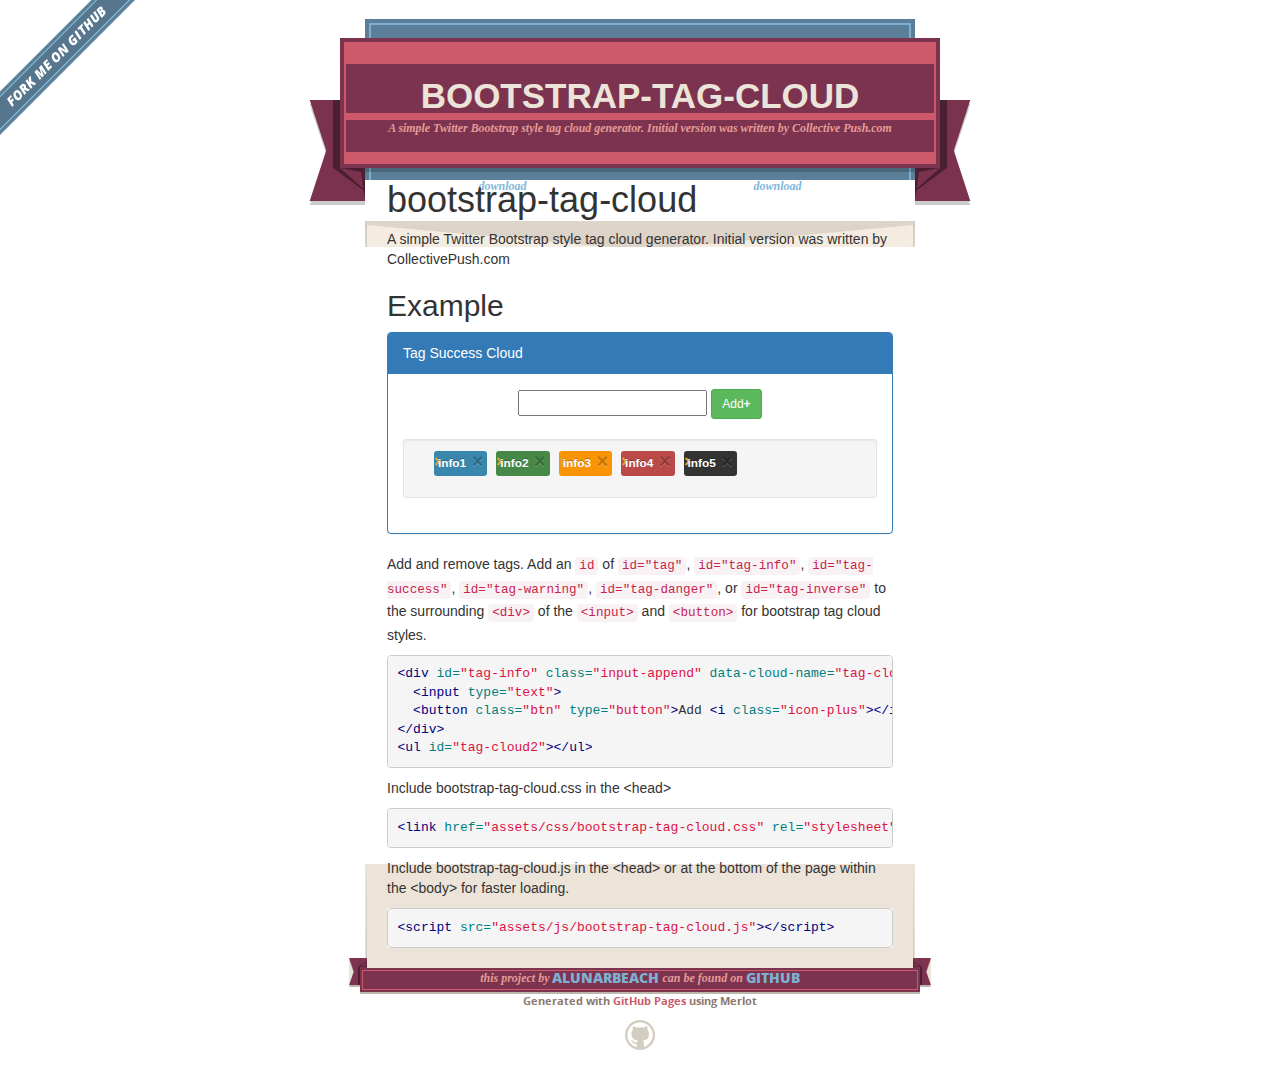
<file: index.html>
<!DOCTYPE html>
<html>
  <head>
    <meta charset='utf-8'>
    <meta http-equiv="X-UA-Compatible" content="chrome=1">
    <meta name="viewport" content="width=640" />

    <link rel="stylesheet" href="stylesheets/core.css" media="screen"/>
    <link rel="stylesheet" href="stylesheets/mobile.css" media="handheld, only screen and (max-device-width:640px)"/>
    <link rel="stylesheet" href="stylesheets/pygment_trac.css"/>
    <link rel="stylesheet" href="http://netdna.bootstrapcdn.com/bootstrap/3.0.3/css/bootstrap.min.css">
    <link rel="stylesheet" href="stylesheets/bootstrap-tag-cloud.css" >

    <script type="text/javascript" src="javascripts/modernizr.js"></script>
    <script type="text/javascript" src="https://ajax.googleapis.com/ajax/libs/jquery/1.7.1/jquery.min.js"></script>
    <script type="text/javascript" src="javascripts/headsmart.min.js"></script>
    <script type="text/javascript" src="http://code.jquery.com/jquery-1.10.1.min.js"></script>
    <script type="text/javascript" src="http://netdna.bootstrapcdn.com/bootstrap/3.0.3/js/bootstrap.min.js"></script>
    <script type="text/javascript" src="javascripts/bootstrap-tag-cloud.js"></script>
 
    <script type="text/javascript">
      $(document).ready(function () {
        $('#main_content').headsmart()
      })
    </script>
    <title>Bootstrap-tag-cloud by alunarbeach</title>
  </head>

  <body>
    <a id="forkme_banner" href="https://github.com/alunarbeach/bootstrap-tag-cloud">View on GitHub</a>
    <div class="shell">

      <header>
        <span class="ribbon-outer">
          <span class="ribbon-inner">
            <h1>Bootstrap-tag-cloud</h1>
            <h2>A simple Twitter Bootstrap style tag cloud generator. Initial version was written by Collective Push.com</h2>
          </span>
          <span class="left-tail"></span>
          <span class="right-tail"></span>
        </span>
      </header>

      <section id="downloads">
        <span class="inner">
          <a href="https://github.com/alunarbeach/bootstrap-tag-cloud/zipball/master" class="zip"><em>download</em> .ZIP</a><a href="https://github.com/alunarbeach/bootstrap-tag-cloud/tarball/master" class="tgz"><em>download</em> .TGZ</a>
        </span>
      </section>


      <span class="banner-fix"></span>


      <section id="main_content">
        <h1>
<a name="bootstrap-tag-cloud" class="anchor" href="#bootstrap-tag-cloud"><span class="octicon octicon-link"></span></a>bootstrap-tag-cloud</h1>

<p>A simple Twitter Bootstrap style tag cloud generator. Initial version was written by CollectivePush.com</p>

<h2>
<a name="example" class="anchor" href="#example"><span class="octicon octicon-link"></span></a>Example</h2>


<div class="panel panel-primary">
    <div class="panel-heading">Tag Success Cloud</div>
    <div class="panel-body">
        <center>
            <div id="tag-success" class="input-append" data-cloud-name="tag-cloud1">
                <input type="text" class="span2">
                <button class="btn btn-success btn-sm" type="button">Add<b>+</b></button>
            </div>
        </center>
        <br/>
        <div class="well well-sm">
            <ul id="tag-cloud1">
                <li class="tag-cloud tag-cloud-info">info1</li>
                <li class="tag-cloud tag-cloud-success">info2</li>
                <li class="tag-cloud tag-cloud-warning">info3</li>
                <li class="tag-cloud tag-cloud-danger">info4</li>
                <li class="tag-cloud tag-cloud-inverse">info5</li>
            </ul>
        </div>
    </div> 
</div>


<p>Add and remove tags. Add an <code>id</code> of <code>id="tag"</code>, <code>id="tag-info"</code>, <code>id="tag-success"</code>, <code>id="tag-warning"</code>, <code>id="tag-danger"</code>, or <code>id="tag-inverse"</code> to the surrounding <code>&lt;div&gt;</code> of the <code>&lt;input&gt;</code> and <code>&lt;button&gt;</code> for bootstrap tag cloud styles.</p>

<div class="highlight highlight-HTML"><pre><span class="nt">&lt;div</span> <span class="na">id=</span><span class="s">"tag-info"</span> <span class="na">class=</span><span class="s">"input-append"</span> <span class="na">data-cloud-name=</span><span class="s">"tag-cloud2"</span><span class="nt">&gt;</span>
  <span class="nt">&lt;input</span> <span class="na">type=</span><span class="s">"text"</span><span class="nt">&gt;</span>
  <span class="nt">&lt;button</span> <span class="na">class=</span><span class="s">"btn"</span> <span class="na">type=</span><span class="s">"button"</span><span class="nt">&gt;</span>Add <span class="nt">&lt;i</span> <span class="na">class=</span><span class="s">"icon-plus"</span><span class="nt">&gt;&lt;/i&gt;&lt;/button&gt;</span>
<span class="nt">&lt;/div&gt;</span>
<span class="nt">&lt;ul</span> <span class="na">id=</span><span class="s">"tag-cloud2"</span><span class="nt">&gt;&lt;/ul&gt;</span>
</pre></div>

<p>Include bootstrap-tag-cloud.css in the &lt;head&gt;</p>

<div class="highlight highlight-HTML"><pre><span class="nt">&lt;link</span> <span class="na">href=</span><span class="s">"assets/css/bootstrap-tag-cloud.css"</span> <span class="na">rel=</span><span class="s">"stylesheet"</span><span class="nt">&gt;</span>
</pre></div>

<p>Include bootstrap-tag-cloud.js in the &lt;head&gt; or at the bottom of the page within the &lt;body&gt; for faster loading.</p>

<div class="highlight highlight-HTML"><pre><span class="nt">&lt;script </span><span class="na">src=</span><span class="s">"assets/js/bootstrap-tag-cloud.js"</span><span class="nt">&gt;&lt;/script&gt;</span>
</pre></div>
      </section>

      <footer>
        <span class="ribbon-outer">
          <span class="ribbon-inner">
            <p>this project by <a href="https://github.com/alunarbeach">alunarbeach</a> can be found on <a href="https://github.com/alunarbeach/bootstrap-tag-cloud">GitHub</a></p>
          </span>
          <span class="left-tail"></span>
          <span class="right-tail"></span>
        </span>
        <p>Generated with <a href="http://pages.github.com">GitHub Pages</a> using Merlot</p>
        <span class="octocat"></span>
      </footer>

    </div>

    
  </body>
</html>
</file>
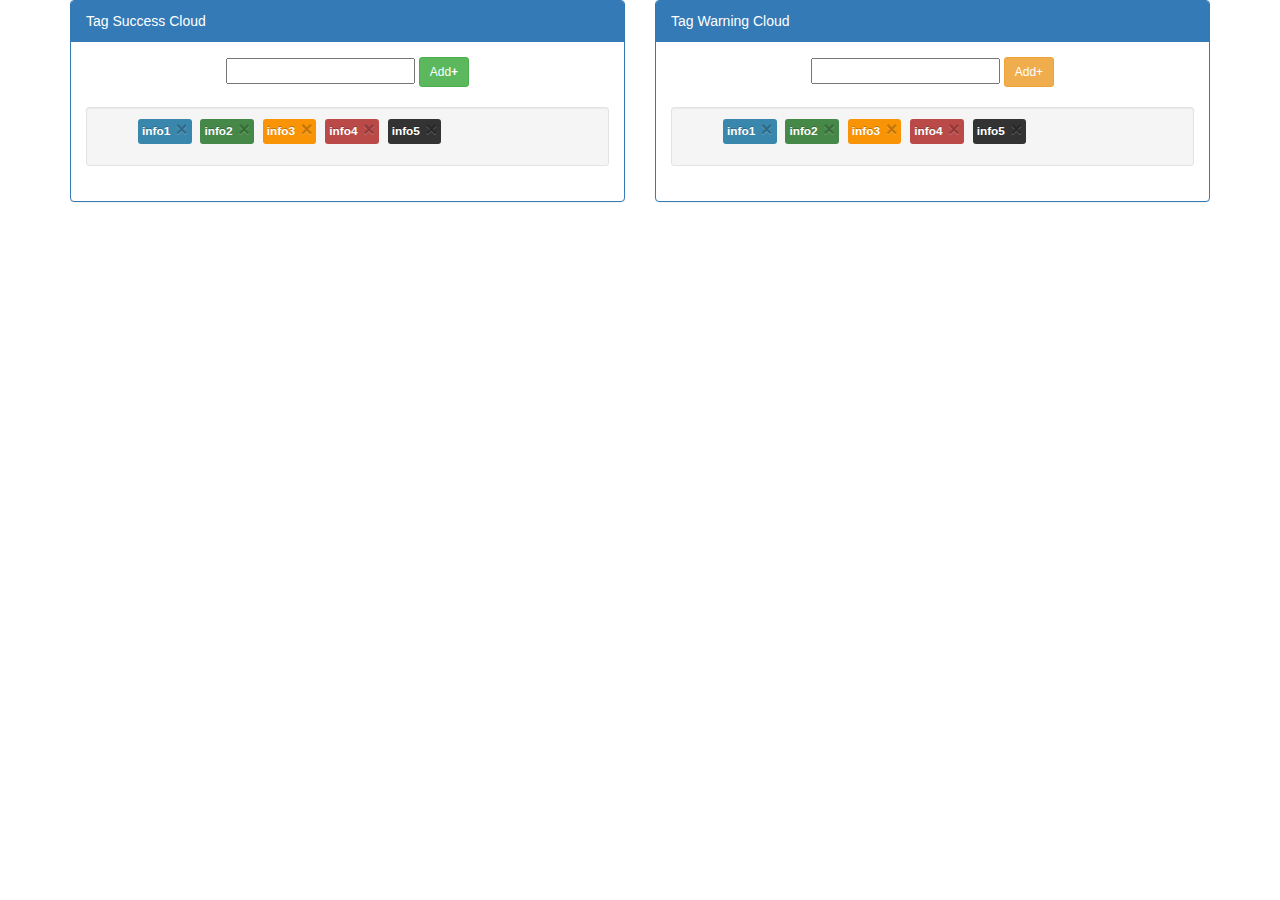
<file: example.html>
<!DOCTYPE html>
<html lang="en">
<head>
	<meta http-equiv="Content-Type" content="text/html; charset=utf-8" />
	<meta name="viewport" content="width=device-width, initial-scale=1.0">
	<title>Example of tag cloud</title>
	<!-- STYLES: BOOTSTRAPS -->
    <link type="text/css" href="http://netdna.bootstrapcdn.com/bootstrap/3.0.3/css/bootstrap.min.css" rel="stylesheet">
	<!-- STYLES: THEMES -->
    <link type="text/css" href="css/bootstrap-tag-cloud.css" rel="stylesheet">
</head>
<body>
    <div class="container">
        <div class="row">
            <div class="col-xs-6">
                <div class="panel panel-primary">
                    <div class="panel-heading">Tag Success Cloud</div>
                    <div class="panel-body">
                        <center>
                            <div id="tag-success" class="input-append" data-cloud-name="tag-cloud1">
                                <input type="text" class="span2">
                                <button class="btn btn-success btn-sm" type="button">Add<b>+</b></button>
                            </div>
                        </center>
                        <br/>
                        <div class="well well-sm">
                            <ul id="tag-cloud1">
                                <li class="tag-cloud tag-cloud-info">info1</li>
                                <li class="tag-cloud tag-cloud-success">info2</li>
                                <li class="tag-cloud tag-cloud-warning">info3</li>
                                <li class="tag-cloud tag-cloud-danger">info4</li>
                                <li class="tag-cloud tag-cloud-inverse">info5</li>
                            </ul>
                        </div>
                    </div> 
                </div>
            </div>
            <div class="col-xs-6">
                <div class="panel panel-primary">
                    <div class="panel-heading">Tag Warning Cloud</div>
                    <div class="panel-body">
                        <center>
                            <div id="tag-warning" class="input-append" data-cloud-name="tag-cloud2">
                                <input type="text" class="span2">
                                <button class="btn btn-warning btn-sm" type="button">Add+</button>
                            </div>
                        </center>
                        <br/>
                        <div class="well well-sm">
                            <ul id="tag-cloud2">
                                <li class="tag-cloud tag-cloud-info">info1</li>
                                <li class="tag-cloud tag-cloud-success">info2</li>
                                <li class="tag-cloud tag-cloud-warning">info3</li>
                                <li class="tag-cloud tag-cloud-danger">info4</li>
                                <li class="tag-cloud tag-cloud-inverse">info5</li>
                            </ul>
                        </div>    
                    </div> 
                </div>
            </div>
        </div>
    </div>

	<script src="http://code.jquery.com/jquery-1.10.1.min.js"></script>
	<!--<script src="http://code.jquery.com/jquery-migrate-1.2.1.min.js"></script>-->
	<script src="http://netdna.bootstrapcdn.com/bootstrap/3.0.3/js/bootstrap.min.js"></script>
    <!--SCRIPTS: TAG CLOUD -->
	<script src="js/bootstrap-tag-cloud.js"></script>
</body>
</file>
<file: stylesheets/core.css>
@import url("screen.css");
@import url("non-screen.css") handheld;
@import url("non-screen.css") only screen and (max-device-width:640px);
</file>
<file: stylesheets/mobile.css>
/* Generated by Font Squirrel (http://www.fontsquirrel.com) on February 9, 2012 */


@font-face {
  font-family: 'Open Sans';
  src: url('../fonts/opensans-regular-webfont.eot');
  src: url('../fonts/opensans-regular-webfont.eot?#iefix') format('embedded-opentype'),
       url('../fonts/opensans-regular-webfont.woff') format('woff'),
       url('../fonts/opensans-regular-webfont.ttf') format('truetype'),
       url('../fonts/opensans-regular-webfont.svg#OpenSansRegular') format('svg');
  font-weight: normal;
  font-style: normal;
}

@font-face {
  font-family: 'Open Sans';
  src: url('../fonts/opensans-italic-webfont.eot');
  src: url('../fonts/opensans-italic-webfont.eot?#iefix') format('embedded-opentype'),
       url('../fonts/opensans-italic-webfont.woff') format('woff'),
       url('../fonts/opensans-italic-webfont.ttf') format('truetype'),
       url('../fonts/opensans-italic-webfont.svg#OpenSansItalic') format('svg');
  font-weight: normal;
  font-style: italic;
}

@font-face {
  font-family: 'Open Sans';
  src: url('../fonts/opensans-bold-webfont.eot');
  src: url('../fonts/opensans-bold-webfont.eot?#iefix') format('embedded-opentype'),
       url('../fonts/opensans-bold-webfont.woff') format('woff'),
       url('../fonts/opensans-bold-webfont.ttf') format('truetype'),
       url('../fonts/opensans-bold-webfont.svg#OpenSansBold') format('svg');
  font-weight: bold;
  font-style: normal;
}

@font-face {
  font-family: 'Open Sans';
  src: url('../fonts/opensans-bolditalic-webfont.eot');
  src: url('../fonts/opensans-bolditalic-webfont.eot?#iefix') format('embedded-opentype'),
       url('../fonts/opensans-bolditalic-webfont.woff') format('woff'),
       url('../fonts/opensans-bolditalic-webfont.ttf') format('truetype'),
       url('../fonts/opensans-bolditalic-webfont.svg#OpenSansBoldItalic') format('svg');
  font-weight: bold;
  font-style: italic;
}

@font-face {
  font-family: 'Open Sans';
  src: url('../fonts/opensans-extrabold-webfont.eot');
  src: url('../fonts/opensans-extrabold-webfont.eot?#iefix') format('embedded-opentype'),
       url('../fonts/opensans-extrabold-webfont.woff') format('woff'),
       url('../fonts/opensans-extrabold-webfont.ttf') format('truetype'),
       url('../fonts/opensans-extrabold-webfont.svg#OpenSansExtrabold') format('svg');
  font-weight: bolder;
  font-style: normal;
}


/* http://meyerweb.com/eric/tools/css/reset/ 
   v2.0 | 20110126
   License: none (public domain)
*/

html, body, div, span, applet, object, iframe,
h1, h2, h3, h4, h5, h6, p, blockquote, pre,
a, abbr, acronym, address, big, cite, code,
del, dfn, em, img, ins, kbd, q, s, samp,
small, strike, strong, sub, sup, tt, var,
b, u, i, center,
dl, dt, dd, ol, ul, li,
fieldset, form, label, legend,
table, caption, tbody, tfoot, thead, tr, th, td,
article, aside, canvas, details, embed, 
figure, figcaption, footer, header, hgroup, 
menu, nav, output, ruby, section, summary,
time, mark, audio, video {
  margin: 0;
  padding: 0;
  border: 0;
  font-size: 100%;
  font: inherit;
  vertical-align: baseline;
}
/* HTML5 display-role reset for older browsers */
article, aside, details, figcaption, figure, 
footer, header, hgroup, menu, nav, section {
  display: block;
}
body {
  line-height: 1;
}
ol, ul {
  list-style: none;
}
blockquote, q {
  quotes: none;
}
blockquote:before, blockquote:after,
q:before, q:after {
  content: '';
  content: none;
}
table {
  border-collapse: collapse;
  border-spacing: 0;
}

header, footer, section {
  display: block;
  position: relative;
}

/* STYLES */

div.shell {
  display: block;
  width: 640px;
  margin: 0 auto;
}

a#forkme_banner {
  display: none;
}

/* header */

header {
  position: relative;
  z-index: 2;
  margin: 0;
  max-width: 640px;
  top: 51px;
}

header span.ribbon-inner {
  position: relative;
  display: block;
  background-color: #cd596b;
  border: 8px solid #7c334f;
  padding: 6px;
  z-index: 1;
}

header span.left-tail, header span.right-tail {
  position: relative;
  display: block;
  width: 19px;
  height: 10px;
  background: transparent url(../images/ribbon-tail-sprite-2x.png) 0 0 no-repeat;
  position: absolute;
  bottom: -10px;
  z-index: 0;
}

header span.left-tail {
  background-position: 0 0;
  left: 0;
}

header span.right-tail {
  background-position: -19px 0;
  right: 0;
}

header h1 {
  background-color: #7c334f;
  font-size: 2em;
  font-weight: bolder;
  font-style: normal;
  text-transform: uppercase;
  color: #ece4d8;
  text-align: center;
  line-height:1;  
  padding: 14px 20px 0;
}

header h2 {
  background-color: #7c334f;
  font: bold italic .85em/1.5 Georgia, Times, “Times New Roman”, serif;
  color: #e69b95;
  padding-bottom: 14px;
  margin-top: -3px;
  text-align: center;
}

section#downloads {
  position: relative;
  display: block;
  height: 171px;
  width: 602px;
  padding-bottom: 150px;
  margin: 51px auto -250px;
  z-index: 1;
  background: transparent url(../images/shield.png) center 0 no-repeat;
}

section#downloads a {
  display: none;
}

span.banner-fix {
  background: transparent url(../images/shield-fallback.png) center top no-repeat;
  display: block;
  height: 31px;
  position: absolute;
  width: 640px;
  top: 20px;

}

section#main_content {
  z-index: 2;
  padding: 20px 40px 0;
  min-height:185px;
}

/* footer */

footer {
  background: none;
  padding-top: 104px;
  margin: -94px auto 40px;
  max-width:640px;
  text-align: center;
}

footer span.ribbon-outer {
  display: block;
  position: relative;
  border-bottom: 2px solid #bdb6ad;
}

footer span.ribbon-inner {
  position: relative;
  display: block;
  background-color: #cd596b;
  border: 8px solid #7c334f;
  padding: 6px;
  z-index: 1;
}

footer p {
  font-family: 'Open Sans', sans-serif;
  font-weight: bold;
  font-size: .6em;
  color: #8b786f;
}

footer a {
  color: #cd596b;
}

footer span.ribbon-inner p {
  background-color: #7c334f;
  margin: 0;
  color: #e69b95;
  font: bold italic 22px/1 Georgia, Times, “Times New Roman”, serif;
  height: auto;
  line-height: 1.1;
  padding: 20px 0px 10px;
}

footer span.ribbon-inner a {
  display: block;
  position: relative;
  bottom: 0;
  color: #7eb0d2;
  font-family: 'Open Sans', sans-serif;
  text-transform: uppercase;
  font-style: normal;
  font-weight: bolder;
  font-size: 38px;
  padding-bottom: 10px;
}

footer span.ribbon-inner a:hover {
  color: #7eb0d2;
}

footer span.left-tail, footer span.right-tail {
  position: relative;
  display: block;
  width: 23px;
  height: 126px;
  background: transparent url(../images/small-ribbon-tail-sprite-2x.png) 0 0 no-repeat;
  position: absolute;
  top: -126px;
  z-index: 0;
}

footer span.left-tail {
  background-position: 0 0;
  left: 0;
}

footer span.right-tail {
  background-position: -23px 0;
  right: 0;
}

footer span.octocat {
  background: transparent url(../images/octocat-2x.png) 0 0 no-repeat;
  display: block;
  width: 60px;
  height: 60px;
  margin: 20px auto 0;}

/* content */

body {
  background: #ece4d8;
  font: normal normal 30px/1.5 Georgia, Palatino,” Palatino Linotype”, Times, “Times New Roman”, serif;
  color: #544943;
  -webkit-font-smoothing: antialiased;
}

a, a:hover {
  color: #417090;
}

a {
  text-decoration: none;
}

a:hover {
  text-decoration: underline;
}

h1,h2,h3,h4,h5,h6 {
  font-family: 'Open Sans', sans-serif;
  font-weight: bold;
}

p {
  margin: .7em 0 0;
}

strong {
  font-weight: bold;
}

em {
  font-style: italic;
}

ol {
  margin: .7em 0;
  list-style-type: decimal;
  padding-left: 1.35em;
}

ul {
  margin: .7em 0;
  padding-left: 1.35em;
}

ul li {
  padding-left: 20px;
  background: transparent url(../images/chevron-2x.png) left 15px no-repeat;
}

blockquote {
  font-family: 'Open Sans', sans-serif;
  margin: 20px 0;
  color: #8b786f;
  padding-left: 1.35em;
  background: transparent url('../images/blockquote-gfx-2x.png') 0 8px no-repeat;
}

img {
  -webkit-box-shadow: 0px 4px 0px #bdb6ad;
  -moz-box-shadow: 0px 4px 0px #bdb6ad;
  box-shadow: 0px 4px 0px #bdb6ad;
  border: 4px solid #fff6e9;
  max-width: 556px;
}

hr {
  border: none;
  outline: none;
  height: 42px;
  background: transparent url('../images/hr-2x.jpg') center center repeat-x;
  margin: 0 0 20px;
}

code {
  background: #fff6e9;
  font: normal normal .9em/1.7 "Lucida Sans Typewriter", "Lucida Console", Monaco, "Bitstream Vera Sans Mono", monospace;
  padding: 0 5px 1px;
}

pre {
  margin: 10px 0 20px;
  padding: .7em;
  background: #fff6e9;
  border-bottom: 4px solid #bdb6ad;
  font: normal normal .9em/1.7 "Lucida Sans Typewriter", "Lucida Console", Monaco, "Bitstream Vera Sans Mono", monospace;
  overflow: auto;
}

table {
  background: #fff6e9;
  display: table;
  width: 100%;
  border-collapse: separate;
  border-bottom: 4px solid #bdb6ad;
  margin: 10px 0;
}

tr {
  display: table-row;
}

th {
  display: table-cell;
  padding: 2px 10px;
  border: solid #ece4d8;
  border-width: 0 4px 4px 0;
  color: #cd596b;
  font-family: 'Open Sans', sans-serif;
  font-weight: bold;
  font-size: .85em;
}

td {
  display: table-cell;
  padding: 0 .7em;
  border: solid #ece4d8;
  border-width: 0 4px 4px 0;
}

td:last-child, th:last-child {
  border-right: none;
}

tr:last-child td {
  border-bottom: none;
}

dl {
  margin: .7em 0 20px;
}

dt {
  font-family: 'Open Sans', sans-serif;
  font-weight: bold;
}

dd {
  padding-left: 1.35em;
}

dd p:first-child {
  margin-top: 0;
}

/* Content based headers */

#main_content > .header-level-1:first-child,
#main_content > .header-level-2:first-child,
#main_content > .header-level-3:first-child,
#main_content > .header-level-4:first-child,
#main_content > .header-level-5:first-child,
#main_content > .header-level-6:first-child {
  margin-top: 0;
}

.header-level-1 {
  font-size: 1.85em;
  border-bottom: .2em double #d3ccc1;
  color: #7c334f;
  text-align: center;
  font-style: italic;
  margin: 1.1em 0 .38em;
  line-height: 1.2;
  padding-bottom: 10px
}

.header-level-2 {
  font-size: 1.58em;
  color: #7c334f;
  margin: .95em 0 .5em;
  border-bottom: .1em solid #D3CCC1;
  line-height: 1.2;
  padding-bottom: 10px
}

.header-level-3 {
  margin: 20px 0 10px;
  font-size: 1.45em;
}

.header-level-4 {
  margin: .6em 0;
  font-size: 1.2em;
  color: #cd596b;
}

.header-level-5 {
  margin: .7em 0;
  font-size: 1em;
  color: #8b786f;
}

.header-level-6 {
  margin: .8em 0;
  font-size: .85em;
  font-style: italic;
}
</file>
<file: stylesheets/pygment_trac.css>
.highlight  { background: #ffffff; }
.highlight .c { color: #999988; font-style: italic } /* Comment */
.highlight .err { color: #a61717; background-color: #e3d2d2 } /* Error */
.highlight .k { font-weight: bold } /* Keyword */
.highlight .o { font-weight: bold } /* Operator */
.highlight .cm { color: #999988; font-style: italic } /* Comment.Multiline */
.highlight .cp { color: #999999; font-weight: bold } /* Comment.Preproc */
.highlight .c1 { color: #999988; font-style: italic } /* Comment.Single */
.highlight .cs { color: #999999; font-weight: bold; font-style: italic } /* Comment.Special */
.highlight .gd { color: #000000; background-color: #ffdddd } /* Generic.Deleted */
.highlight .gd .x { color: #000000; background-color: #ffaaaa } /* Generic.Deleted.Specific */
.highlight .ge { font-style: italic } /* Generic.Emph */
.highlight .gr { color: #aa0000 } /* Generic.Error */
.highlight .gh { color: #999999 } /* Generic.Heading */
.highlight .gi { color: #000000; background-color: #ddffdd } /* Generic.Inserted */
.highlight .gi .x { color: #000000; background-color: #aaffaa } /* Generic.Inserted.Specific */
.highlight .go { color: #888888 } /* Generic.Output */
.highlight .gp { color: #555555 } /* Generic.Prompt */
.highlight .gs { font-weight: bold } /* Generic.Strong */
.highlight .gu { color: #800080; font-weight: bold; } /* Generic.Subheading */
.highlight .gt { color: #aa0000 } /* Generic.Traceback */
.highlight .kc { font-weight: bold } /* Keyword.Constant */
.highlight .kd { font-weight: bold } /* Keyword.Declaration */
.highlight .kn { font-weight: bold } /* Keyword.Namespace */
.highlight .kp { font-weight: bold } /* Keyword.Pseudo */
.highlight .kr { font-weight: bold } /* Keyword.Reserved */
.highlight .kt { color: #445588; font-weight: bold } /* Keyword.Type */
.highlight .m { color: #009999 } /* Literal.Number */
.highlight .s { color: #d14 } /* Literal.String */
.highlight .na { color: #008080 } /* Name.Attribute */
.highlight .nb { color: #0086B3 } /* Name.Builtin */
.highlight .nc { color: #445588; font-weight: bold } /* Name.Class */
.highlight .no { color: #008080 } /* Name.Constant */
.highlight .ni { color: #800080 } /* Name.Entity */
.highlight .ne { color: #990000; font-weight: bold } /* Name.Exception */
.highlight .nf { color: #990000; font-weight: bold } /* Name.Function */
.highlight .nn { color: #555555 } /* Name.Namespace */
.highlight .nt { color: #000080 } /* Name.Tag */
.highlight .nv { color: #008080 } /* Name.Variable */
.highlight .ow { font-weight: bold } /* Operator.Word */
.highlight .w { color: #bbbbbb } /* Text.Whitespace */
.highlight .mf { color: #009999 } /* Literal.Number.Float */
.highlight .mh { color: #009999 } /* Literal.Number.Hex */
.highlight .mi { color: #009999 } /* Literal.Number.Integer */
.highlight .mo { color: #009999 } /* Literal.Number.Oct */
.highlight .sb { color: #d14 } /* Literal.String.Backtick */
.highlight .sc { color: #d14 } /* Literal.String.Char */
.highlight .sd { color: #d14 } /* Literal.String.Doc */
.highlight .s2 { color: #d14 } /* Literal.String.Double */
.highlight .se { color: #d14 } /* Literal.String.Escape */
.highlight .sh { color: #d14 } /* Literal.String.Heredoc */
.highlight .si { color: #d14 } /* Literal.String.Interpol */
.highlight .sx { color: #d14 } /* Literal.String.Other */
.highlight .sr { color: #009926 } /* Literal.String.Regex */
.highlight .s1 { color: #d14 } /* Literal.String.Single */
.highlight .ss { color: #990073 } /* Literal.String.Symbol */
.highlight .bp { color: #999999 } /* Name.Builtin.Pseudo */
.highlight .vc { color: #008080 } /* Name.Variable.Class */
.highlight .vg { color: #008080 } /* Name.Variable.Global */
.highlight .vi { color: #008080 } /* Name.Variable.Instance */
.highlight .il { color: #009999 } /* Literal.Number.Integer.Long */

.type-csharp .highlight .k { color: #0000FF }
.type-csharp .highlight .kt { color: #0000FF }
.type-csharp .highlight .nf { color: #000000; font-weight: normal }
.type-csharp .highlight .nc { color: #2B91AF }
.type-csharp .highlight .nn { color: #000000 }
.type-csharp .highlight .s { color: #A31515 }
.type-csharp .highlight .sc { color: #A31515 }
</file>
